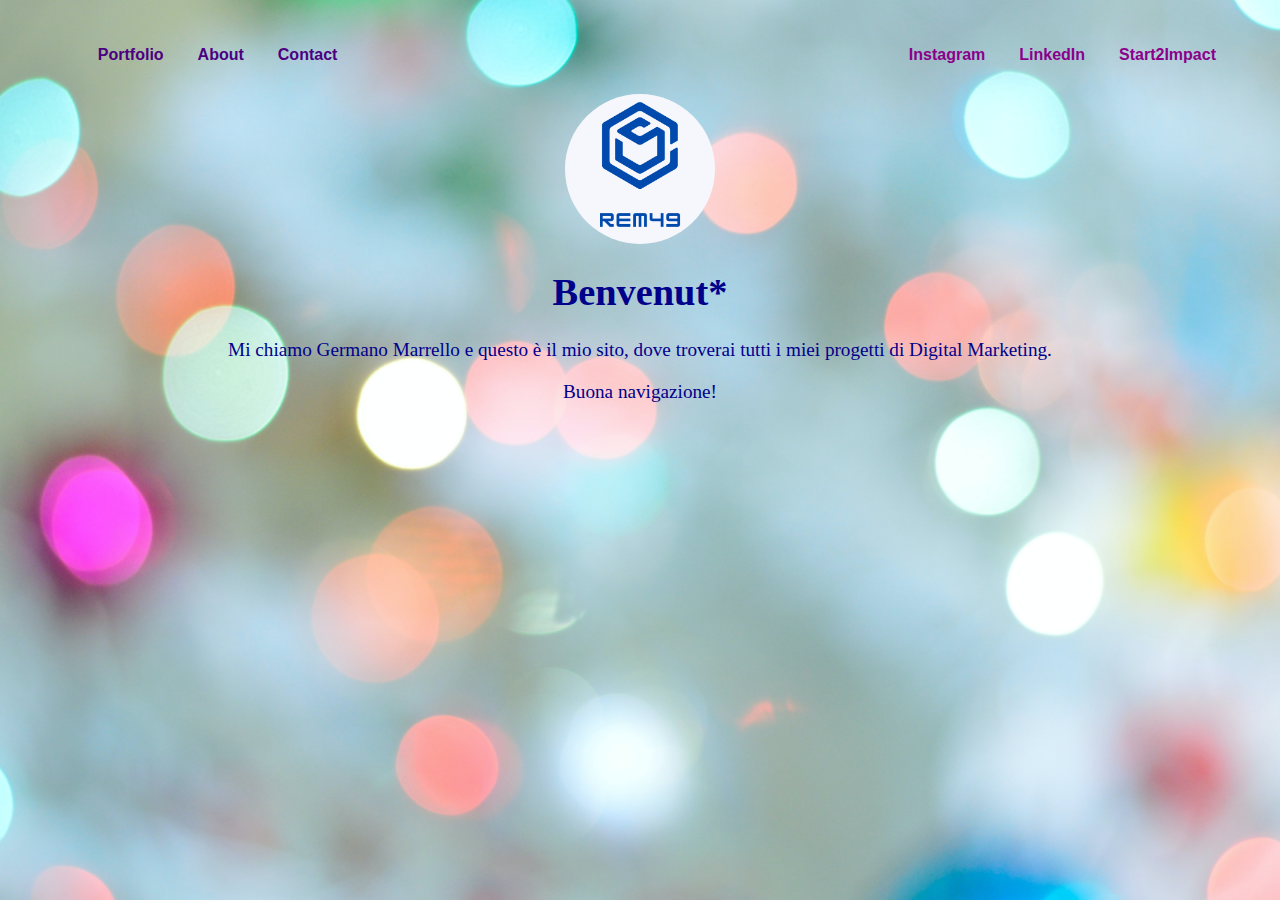
<file: My-Site/index.html>
<html>

<head>

    ​<meta name="viewport" content="width=device-width, initial-scale=1.0">

<link rel="stylesheet" href="./assets/home.css">

</head>


<body>
       
        <div id="navbar">
        
        <ul>
        
            <li><a href="./list.html">Portfolio</a></li> 
            <li><a href="./biography.html">About</a></li> 
            <li><a href="./form.html">Contact</a></li> 
            
        </ul>
        
        </div>
        
            <div id="social">
        
                <ul>
        
                    <li><a href="https://www.instagram.com/germano_marrello/">Instagram</a></li> 
                    <li><a href="https://www.linkedin.com/in/germano-marrello/">LinkedIn</a></li>
                    <li><a href="https://talent.start2impact.it/profile/germano-marrello">Start2Impact</a></li> 
        
                </ul>
        
            </div>

        <div id="header">

        <a href="./index.html"><img src="./assets/website-logo.png" alt="website-logo"></a>
        
        <h1>Benvenut*</h1>
        
        <p>Mi chiamo Germano Marrello e questo è il mio sito, dove troverai tutti i miei progetti di Digital Marketing.</p>
        
        <p>Buona navigazione!</p>
        
        
        </div>
        </body>

</body>

</html>
</file>
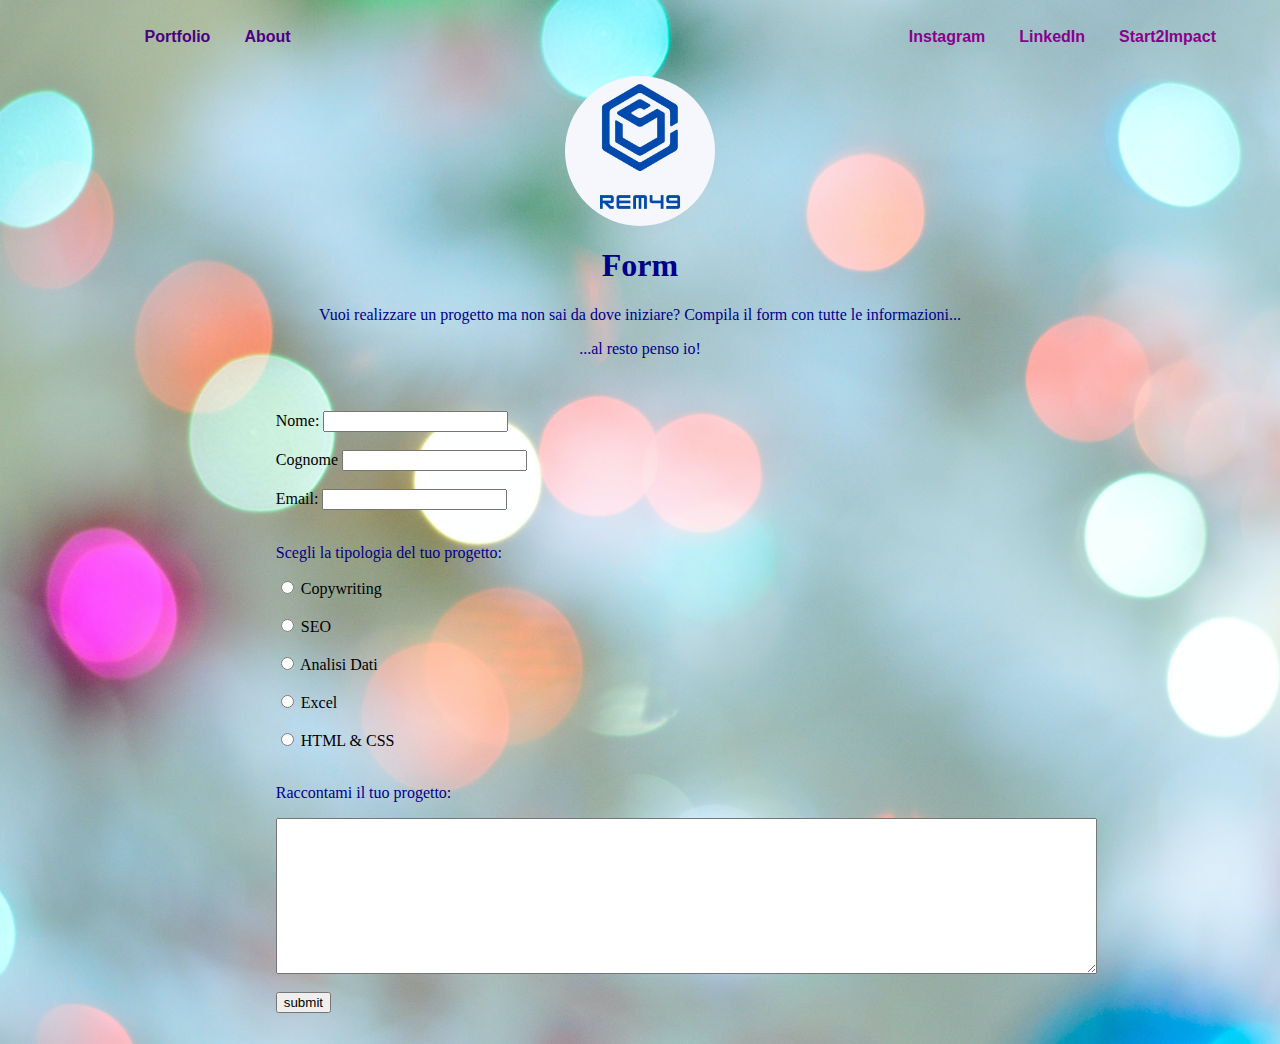
<file: My-Site/form.html>
<html>

<head>
    
    <link rel="stylesheet" href="./assets/form.css">

    <style>

        form{

            padding: 15px;
            width: 60%;
            margin-left: 20%;
        }

    </style>

</head>

<body>

    <div id="navbar">
        
        <ul>
        
            <li><a href="./list.html">Portfolio</a></li> 
            <li><a href="./biography.html">About</a></li> 
            
        </ul>
        
        </div>
        
            <div id="social">
        
                <ul>
        
                    <li><a href="https://www.instagram.com/germano_marrello/">Instagram</a></li> 
                    <li><a href="https://www.linkedin.com/in/germano-marrello/">LinkedIn</a></li>
                    <li><a href="https://talent.start2impact.it/profile/germano-marrello">Start2Impact</a></li> 
        
                </ul>
        
            </div>
    
<div id="header">

    <a href="./index.html"><img src="./assets/website-logo.png" alt="website-logo"></a>

<h1>Form</h1>

<p>Vuoi realizzare un progetto ma non sai da dove iniziare? Compila il form con tutte le informazioni...</p>

<p>...al resto penso io!</p>


</div>

<form action="">

<label for="name">Nome: </label>
<input type="text" name="name" id="name"> <br><br>

<label for="surname">Cognome</label>
<input type="text" name="surname" id="surname"><br><br>

<label for="email">Email: </label>
<input type="text" name="email" id="email"> <br><br>

<p>Scegli la tipologia del tuo progetto:</p>

<input type="radio" name="copywriting" id="copywriting">
<label for="copywriting">Copywriting</label> 

<br><br>

<input type="radio" name="seo" id="seo">
<label for="seo">SEO</label> 

<br><br>

<input type="radio" name="analisi-dati" id="analisi-dati">
<label for="analisi-dati">Analisi Dati</label>

<br><br>

<input type="radio" name="excel" id="excel">
<label for="excel">Excel</label>

<br><br>

<input type="radio" name="html-css" id="html-css">
<label for="html-css">HTML & CSS</label>

<br><br>

<p>Raccontami il tuo progetto:</p>

<textarea name="progetto" id="progetto" cols="100" rows="10"></textarea>

<br><br>

<input type="submit" value="submit">


</form>


</body>

</html>
</file>
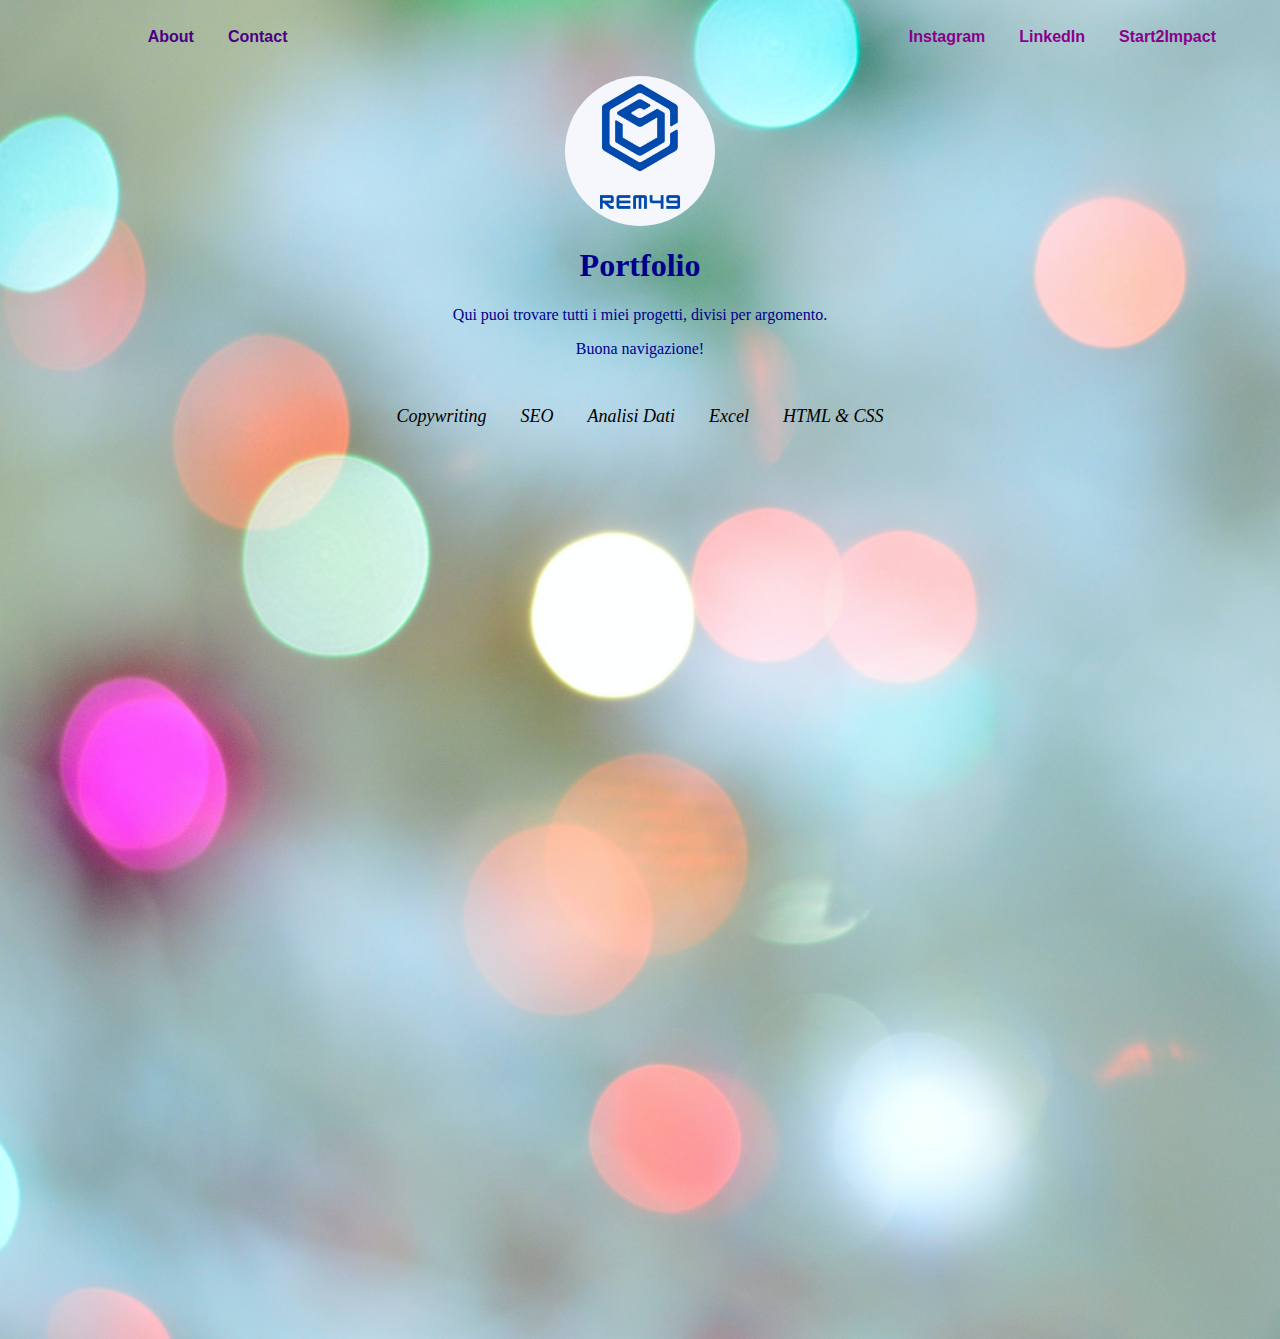
<file: My-Site/list.html>
<html>

<head>
    
    <link rel="stylesheet" href="./assets/portfolio.css">

</head>

<body>

    <div id="navbar">
        
        <ul>
        
            <li><a href="./biography.html">About</a></li> 
            <li><a href="./form.html">Contact</a></li> 
            
        </ul>
        
        </div>
        
            <div id="social">
        
                <ul>
        
                    <li><a href="https://www.instagram.com/germano_marrello/">Instagram</a></li> 
                    <li><a href="https://www.linkedin.com/in/germano-marrello/">LinkedIn</a></li>
                    <li><a href="https://talent.start2impact.it/profile/germano-marrello">Start2Impact</a></li> 
        
                </ul>
        
            </div>
    
<div id="header">

<a href="./index.html"><img src="./assets/website-logo.png" alt="website-logo"></a>

<h1>Portfolio</h1>

<p>Qui puoi trovare tutti i miei progetti, divisi per argomento.</p>

<p>Buona navigazione!</p>



</div>

<div id="navbar2">

<ul>

    <li><a href="./portfolio/copywriting.html" target="iframe">Copywriting</a></li> 
    <li><a href="./portfolio/seo.html" target="iframe">SEO</a></li>  
    <li><a href="./portfolio/analisi-dati.html" target="iframe">Analisi Dati</a></li> 
    <li><a href="./portfolio/excel.html" target="iframe">Excel</a></li>
    <li><a href="./portfolio/html-css.html" target="iframe">HTML & CSS</a></li> 


</ul>

</div>

<iframe src="" name="iframe" frameborder="0" width="100%" height="100%" overflow="none" ></iframe>

</body>

</html>
</file>
<file: My-Site/assets/home.css>
html{
    height: 100%;
    background-image: url(./background-site.jpg);
    background-size: cover;
    overflow: hidden;
}

h1{
    color: darkblue;
    font-family: fantasy;
    font-weight: bolder;
}

p{
    font-family: cursive;
    color: darkblue;
}

#header{
    clear: both;
    height: 300px;
    margin: 10px;
    text-align: center;
    padding: 10px;
    font-size: larger;
}

#navbar ul{ 
    float:left;
    width: 30%;
    list-style-type: none;
    text-align: center;
    margin: 10px;
    padding: 10px;
}

#navbar ul li{
    display: inline;
    margin-right: 15px;
    margin-left: 15px;
}

#navbar a:link, #navbar a:visited{
    color: indigo;
    text-decoration: none;
    font-weight: bolder;
    font-family:'Trebuchet MS', 'Lucida Sans Unicode', 'Lucida Grande', 'Lucida Sans', Arial, sans-serif;
}

img{
    display: block;
    margin-left: auto;
    margin-right: auto;
    border-radius: 75px;
    max-width: 50%;
    max-height: 50%;
}

#social ul{
    float: right;
    width: 30%;
    list-style-type: none;
    text-align: center;
    margin: 10px;
    padding: 10px;
}

#social ul li{
    display: inline;
    margin-right: 15px;
    margin-left: 15px;
}

#social a:link, #social a:visited{
    color: darkmagenta;
    text-decoration: none;
    font-weight: bolder;
    font-family:'Lucida Sans', 'Lucida Sans Regular', 'Lucida Grande', 'Lucida Sans Unicode', Geneva, Verdana, sans-serif;
}
</file>
<file: My-Site/assets/form.css>
html{
    height: auto;
    background-image: url(./background-site.jpg);
    background-size: cover;
}

h1{
    color: darkblue;
    font-family: fantasy;
    font-weight: bolder;
}

p{
    font-family: cursive;
    color: darkblue;
}

#header{
    clear: both;
    height: 300px;
    margin: 10px;
    text-align: center;
    padding: 10px;
}

#navbar ul{ 
    float:left;
    width: 30%;
    list-style-type: none;
    text-align: center;
    margin: 10px;
    padding: 10px;
}

#navbar ul li{
    display: inline;
    margin-right: 15px;
    margin-left: 15px;
}

#navbar a:link, #navbar a:visited{
    color: indigo;
    text-decoration: none;
    font-weight: bolder;
    font-family:'Trebuchet MS', 'Lucida Sans Unicode', 'Lucida Grande', 'Lucida Sans', Arial, sans-serif;
}

img{
    display: block;
    margin-left: auto;
    margin-right: auto;
    border-radius: 75px;
    max-width: 50%;
    max-height: 50%;
}

#social ul{
    float: right;
    width: 30%;
    list-style-type: none;
    text-align: center;
    margin: 10px;
    padding: 10px;
}

#social ul li{
    display: inline;
    margin-right: 15px;
    margin-left: 15px;
}

#social a:link, #social a:visited{
    color: darkmagenta;
    text-decoration: none;
    font-weight: bolder;
    font-family:'Lucida Sans', 'Lucida Sans Regular', 'Lucida Grande', 'Lucida Sans Unicode', Geneva, Verdana, sans-serif;
}
</file>
<file: My-Site/assets/portfolio.css>
html{
    height: auto;
    background-image: url(./background-site.jpg);
    background-size: cover;
}

h1{
    color: darkblue;
    font-family: fantasy;
    font-weight: bolder;
}

p{
    font-family: cursive;
    color: darkblue;
}

#header{
    clear: both;
    height: 300px;
    margin: 10px;
    text-align: center;
    padding: 10px;
}

#navbar2 ul{
    list-style-type: none;
    text-align: center;
    margin: 10px;
    padding: 10px;
}

#navbar2 ul li{
    display: inline;
    margin-right: 15px;
    margin-left: 15px;   
}

#navbar2 a:link, #navbar2 a:visited{
    text-decoration: none;
    font-style: italic;
    color: black;
    font-size: large;
}

#navbar ul{ 
    float:left;
    width: 30%;
    list-style-type: none;
    text-align: center;
    margin: 10px;
    padding: 10px;
}

#navbar ul li{
    display: inline;
    margin-right: 15px;
    margin-left: 15px;
}

#navbar a:link, #navbar a:visited{
    color: indigo;
    text-decoration: none;
    font-weight: bolder;
    font-family:'Trebuchet MS', 'Lucida Sans Unicode', 'Lucida Grande', 'Lucida Sans', Arial, sans-serif;
}

img{
    display: block;
    margin-left: auto;
    margin-right: auto;
    border-radius: 75px;
    max-width: 50%;
    max-height: 50%;
}

#social ul{
    float: right;
    width: 30%;
    list-style-type: none;
    text-align: center;
    margin: 10px;
    padding: 10px;
}

#social ul li{
    display: inline;
    margin-right: 15px;
    margin-left: 15px;
}

#social a:link, #social a:visited{
    color: darkmagenta;
    text-decoration: none;
    font-weight: bolder;
    font-family:'Lucida Sans', 'Lucida Sans Regular', 'Lucida Grande', 'Lucida Sans Unicode', Geneva, Verdana, sans-serif;
}
</file>
